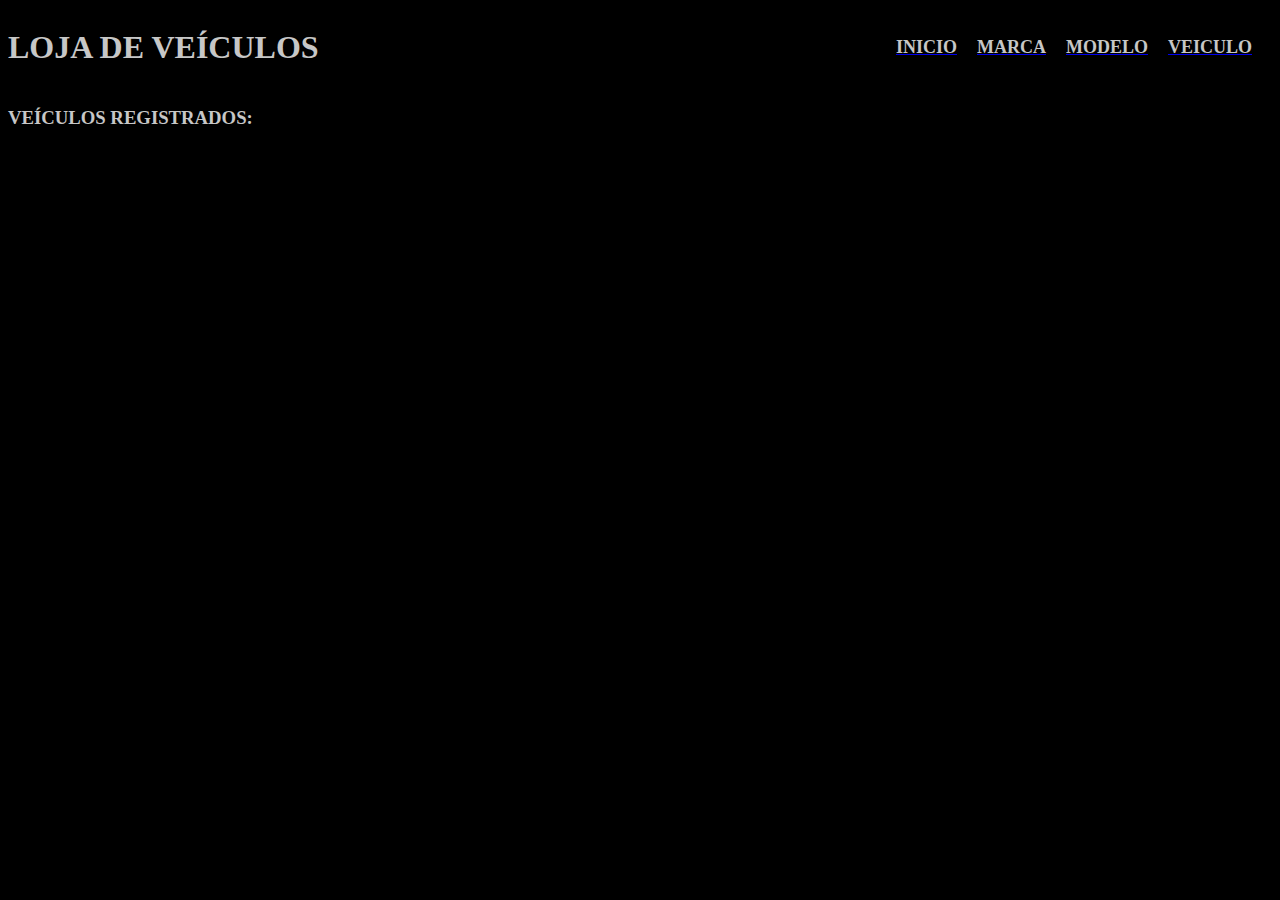
<file: index.html>
<!DOCTYPE html>
<html lang="pt-br">
<head>
    <meta charset="UTF-8">
    <meta http-equiv="X-UA-Compatible" content="IE=edge">
    <meta name="viewport" content="width=device-width, initial-scale=1.0">
    <title>Document</title>
    <link rel="stylesheet" href="index.css">
</head>
<body>
    <header>
        <h1>Loja de Veículos</h1>
        
        <nav>
            <a href="index.html">
                <h2>inicio</h2>
            </a> 
            <a href="cadastroMarca.html">
                <h2>marca</h2>
            </a> <a href="cadastroModelo.html">
                <h2>modelo</h2>
            </a> 
            <a href="cadastroVeiculo.html">
                <h2>veiculo</h2>
            </a>
        </nav>
    </header>


    <h3>Veículos registrados:</h3>

    <div class="veiculosRegistrados">
        
    </div>
    <script src="index.js" type="module"></script>
</body>
</html>
</file>
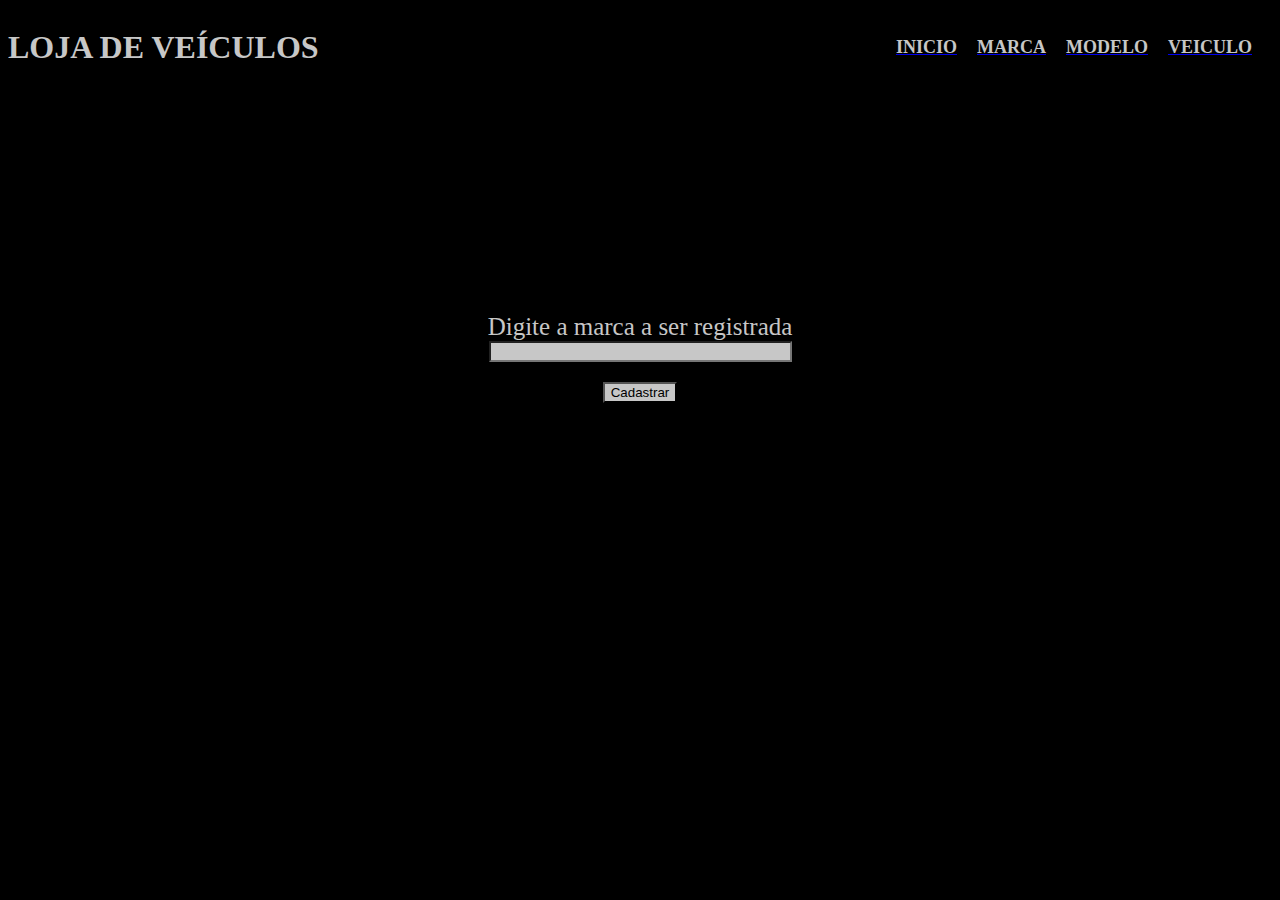
<file: cadastroMarca.html>
<!DOCTYPE html>
<html lang="pt-br">
<head>
    <meta charset="UTF-8">
    <meta http-equiv="X-UA-Compatible" content="IE=edge">
    <meta name="viewport" content="width=device-width, initial-scale=1.0">
    <title>Document</title>
    <link rel="stylesheet" href="index.css">
</head>
<body>
    <header>
        <h1>Loja de Veículos</h1>
        
        <nav>
            <a href="index.html">
                <h2>inicio</h2>
            </a> 
            <a href="cadastroMarca.html">
                <h2>marca</h2>
            </a> <a href="cadastroModelo.html">
                <h2>modelo</h2>
            </a> 
            <a href="cadastroVeiculo.html">
                <h2>veiculo</h2>
            </a>
        </nav>
    </header>
    <div class="cadastro">
        <label for="marca" class="label">Digite a marca a ser registrada</label>
        <input type="text" id="marca" name="marca">

        <button onclick="cadastrarMarca()">Cadastrar</button>

    </div>
    <script src="cadastroMarca.js"></script>
</body>
</html>
</file>
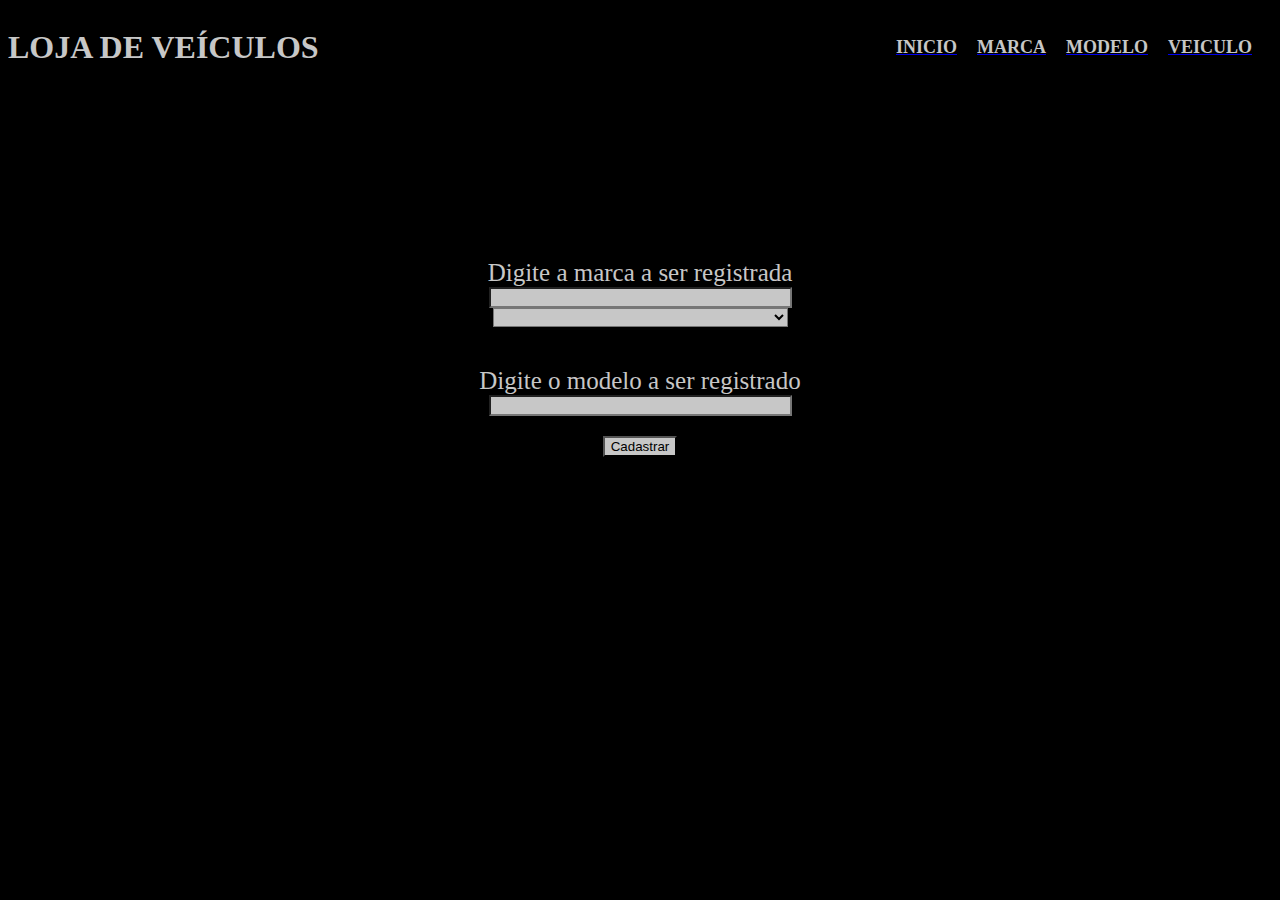
<file: cadastroModelo.html>
<!DOCTYPE html>
<html lang="pt-br">
<head>
    <meta charset="UTF-8">
    <meta http-equiv="X-UA-Compatible" content="IE=edge">
    <meta name="viewport" content="width=device-width, initial-scale=1.0">
    <title>Document</title>
    <link rel="stylesheet" href="index.css">
</head>
<body>
    <header>
        <h1>Loja de Veículos</h1>
        
        <nav>
            <a href="index.html">
                <h2>inicio</h2>
            </a> 
            <a href="cadastroMarca.html">
                <h2>marca</h2>
            </a> <a href="cadastroModelo.html">
                <h2>modelo</h2>
            </a> 
            <a href="cadastroVeiculo.html">
                <h2>veiculo</h2>
            </a>
        </nav>
    </header>

    <div class="cadastro">
        <label for="marca" class="label">Digite a marca a ser registrada</label>
        <input type="text" id="marca" name="marca">

        <select name="" id="">
            <option value="null" disabled></option>
        </select>


        <label for="modelo" class="label">Digite o modelo a ser registrado</label>
        <input type="text" id="modelo" name="modelo">

        <button onclick="cadastrarModelo()">Cadastrar</button>
    </div>
    <script src="cadastroModelo.js"></script>
</body>
</html>
</file>
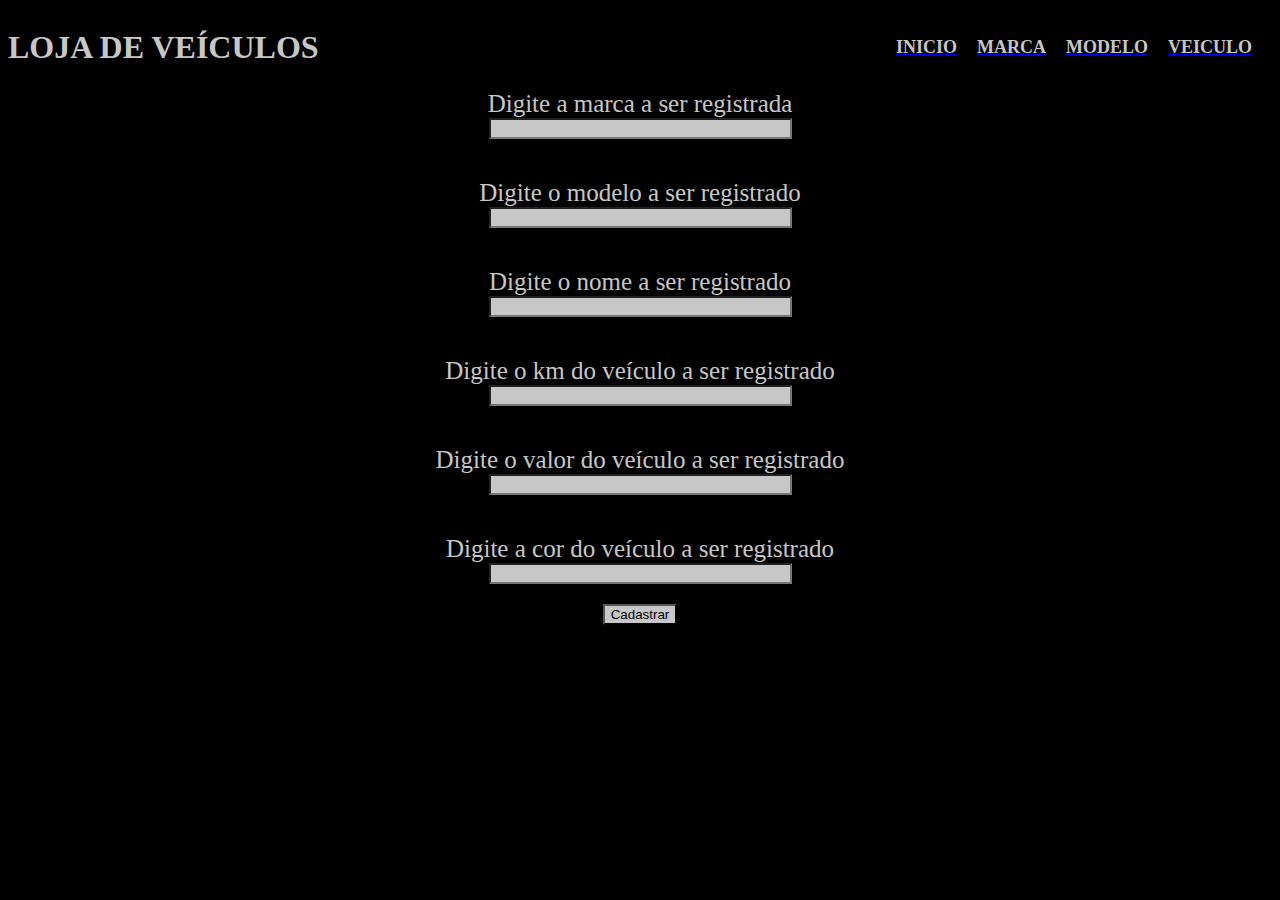
<file: cadastroVeiculo.html>
<!DOCTYPE html>
<html lang="pt-br">
<head>
    <meta charset="UTF-8">
    <meta http-equiv="X-UA-Compatible" content="IE=edge">
    <meta name="viewport" content="width=device-width, initial-scale=1.0">
    <title>Document</title>
    <link rel="stylesheet" href="index.css">
</head>
<body>
    <header>
        <h1>Loja de Veículos</h1>
        
        <nav>
            <a href="index.html">
                <h2>inicio</h2>
            </a> 
            <a href="cadastroMarca.html">
                <h2>marca</h2>
            </a> <a href="cadastroModelo.html">
                <h2>modelo</h2>
            </a> 
            <a href="cadastroVeiculo.html">
                <h2>veiculo</h2>
            </a>
        </nav>
    </header>
    <div class="cadastro">
        <label for="marca" class="label">Digite a marca a ser registrada</label>
        <input type="text" id="marca" name="marca">

        <label for="modelo" class="label">Digite o modelo a ser registrado</label>
        <input type="text" id="modelo" name="modelo">

        <label for="nome" class="label">Digite o nome a ser registrado</label>
        <input type="text" id="nome" name="nome">

        <label for="km" class="label">Digite o km do veículo a ser registrado</label>
        <input type="text" id="km" name="km">

        <label for="valor" class="label">Digite o valor do veículo a ser registrado</label>
        <input type="text" id="valor" name="valor">

        <label for="cor" class="label">Digite a cor do veículo a ser registrado</label>
        <input type="text" id="cor" name="cor">

        <button onclick="cadastrarVeiculo()">Cadastrar</button>
    </div>
    <div class="teste21">

    </div>
    <script src="cadastroVeiculo.js "></script>
</body>
</html>
</file>
<file: index.css>
body {
    background-color: black;
}

h1,h2,h3 {
    color: rgba(255, 255, 255, 0.781);
    text-transform: uppercase;
}

nav {
    display: flex;
    margin-right: 20px;
}

h2 {
    margin-left: 20px;
    font-size: 18px;
}

header {
    display: flex;
    align-items: center;
    justify-content: space-between;
}

.label {
    margin-top: 40px;
    color: rgba(255, 255, 255, 0.781);
    font-size: 25px;
}

.cadastro {
    height: 500px;
    display: flex;
    flex-direction: column;
    align-items: center;
    justify-content: center;
}

input {
    background-color: rgba(255, 255, 255, 0.781);
    width: 295px;
}

select {
    background-color: rgba(255, 255, 255, 0.781);
    width: 295px;
}

button {
    margin-top: 20px;
    height: 21px;
    background-color: rgba(255, 255, 255, 0.781);
}

p{
    color: rgba(255, 255, 255, 0.781);
}
</file>
